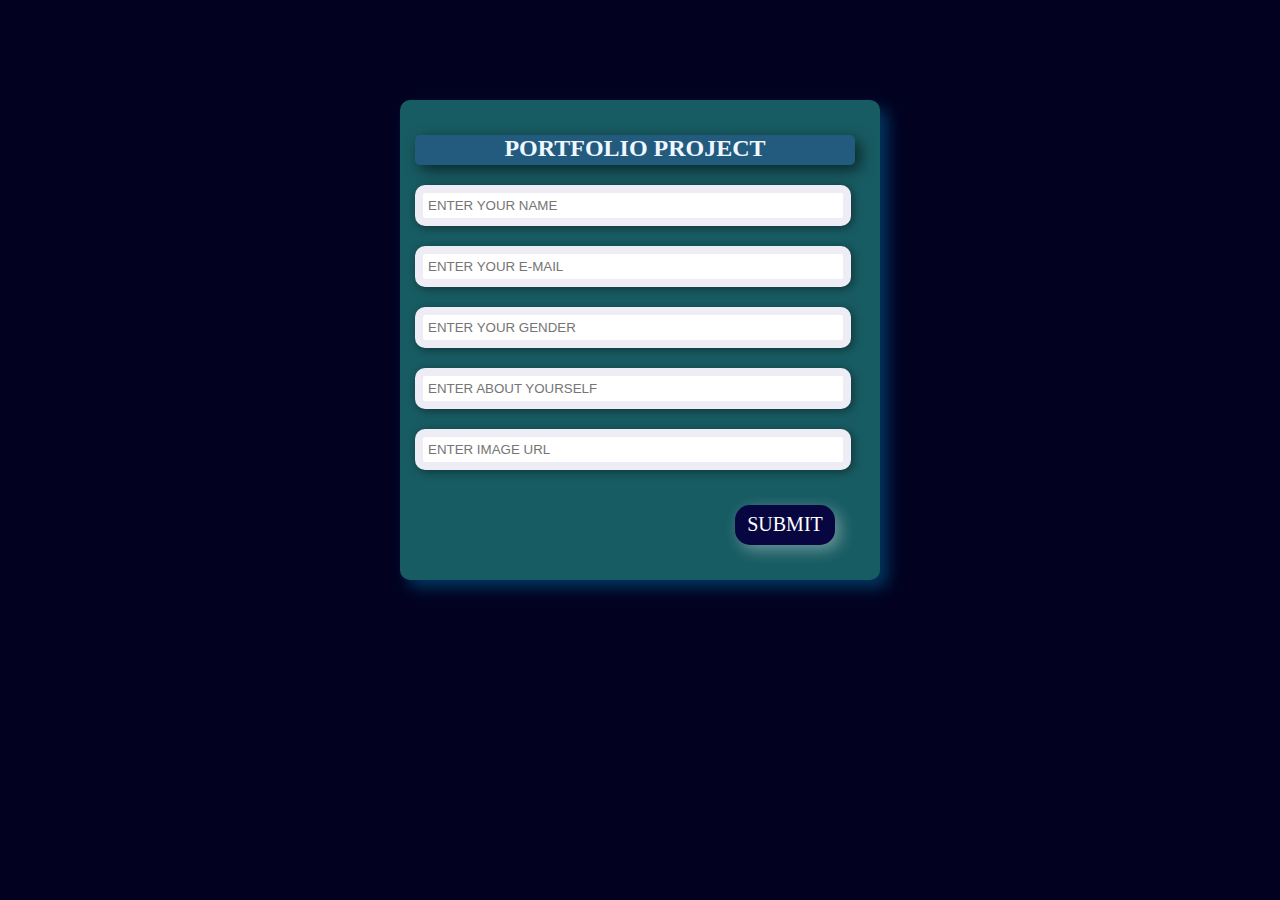
<file: index.html>
<!DOCTYPE html>
<html lang="en">

<head>
    <meta charset="UTF-8">
    <meta name="viewport" content="width=device-width, initial-scale=1.0">
    <title>PORTFOLIO</title>
    <link rel="stylesheet" href="/styles.css">

</head>

<body>
    <div class="container">
        <h2>PORTFOLIO PROJECT</h2>
        <form class="myform" action="result.html">
            <input class="text-box" type="text" name="name" placeholder="ENTER YOUR NAME" required>
            <input class="text-box" type="email" name="email" placeholder="ENTER YOUR E-MAIL" required>
            <input class="text-box" type="text" name="gender" placeholder="ENTER YOUR GENDER" required>
            <input class="text-box" type="text" name="description" placeholder="ENTER ABOUT YOURSELF" required>
            <input class="text-box" type="url" name="imageurl" placeholder="ENTER IMAGE URL" required>
            <button>SUBMIT</button>
        </form>
    </div>

    <script>
        alert("WELLCOME TO PORTFOLIO PAGE FILL YOUR DETAILS BELOW AS MENTIONED");
    </script>
</body>

</html>
</file>
<file: styles.css>
.container {
    width: 450px;
    margin-left: auto;
    margin-right: auto;
    text-align: center;
    margin-top: 100px;
    box-shadow: 8px 8px 15px rgba(0, 187, 255, 0.282);
    border-radius: 10px;
    /* padding-top: 15px;
    padding-bottom: 15px; */
    padding: 15px;
    background-color: rgb(24, 92, 99);
    height: 450px;
}

body {
    background-color: rgb(2, 2, 32);
}

h2 {
    color: aliceblue;
    background-color: rgb(35, 91, 126);
    border-radius: 5px;
    height: 30px;
    width: 440px;
    box-shadow: 5px 5px 15px rgba(0, 0, 0, 0.589);
}

.myform {
    display: flex;
    flex-direction: column;
    gap: 20px;
}

input {
    padding: 5px;
    border-radius: 10px;
    border: 8px solid rgb(238, 236, 244);
    transition: all;
    box-shadow: 2px 2px 10px rgba(3, 3, 3, 0.433);
    text-decoration: none;
    width: 410px;

}

input:focus {
    padding: 5px;
    border-radius: 10px;
    border: 4px solid rgb(1, 214, 182);
    width: 400px;
    height: 30px;

}

button {
    background-color: rgb(7, 6, 65);
    border-radius: 15px;
    height: 40px;
    width: 100px;
    font-size: 20px;
    font-weight: 100px;
    font-family: Georgia, serif;
    color: #ffffff;
    border: none;
    margin-left: 320px;
    margin-top: 15px;
    box-shadow: 5px 5px 15px rgba(255, 255, 255, 0.352);


}

button:hover {
    background-color: rgb(255, 255, 255);
    cursor: pointer;
    color: black;
    box-shadow: 8px 8px 15px rgb(0, 0, 78);
}
</file>
